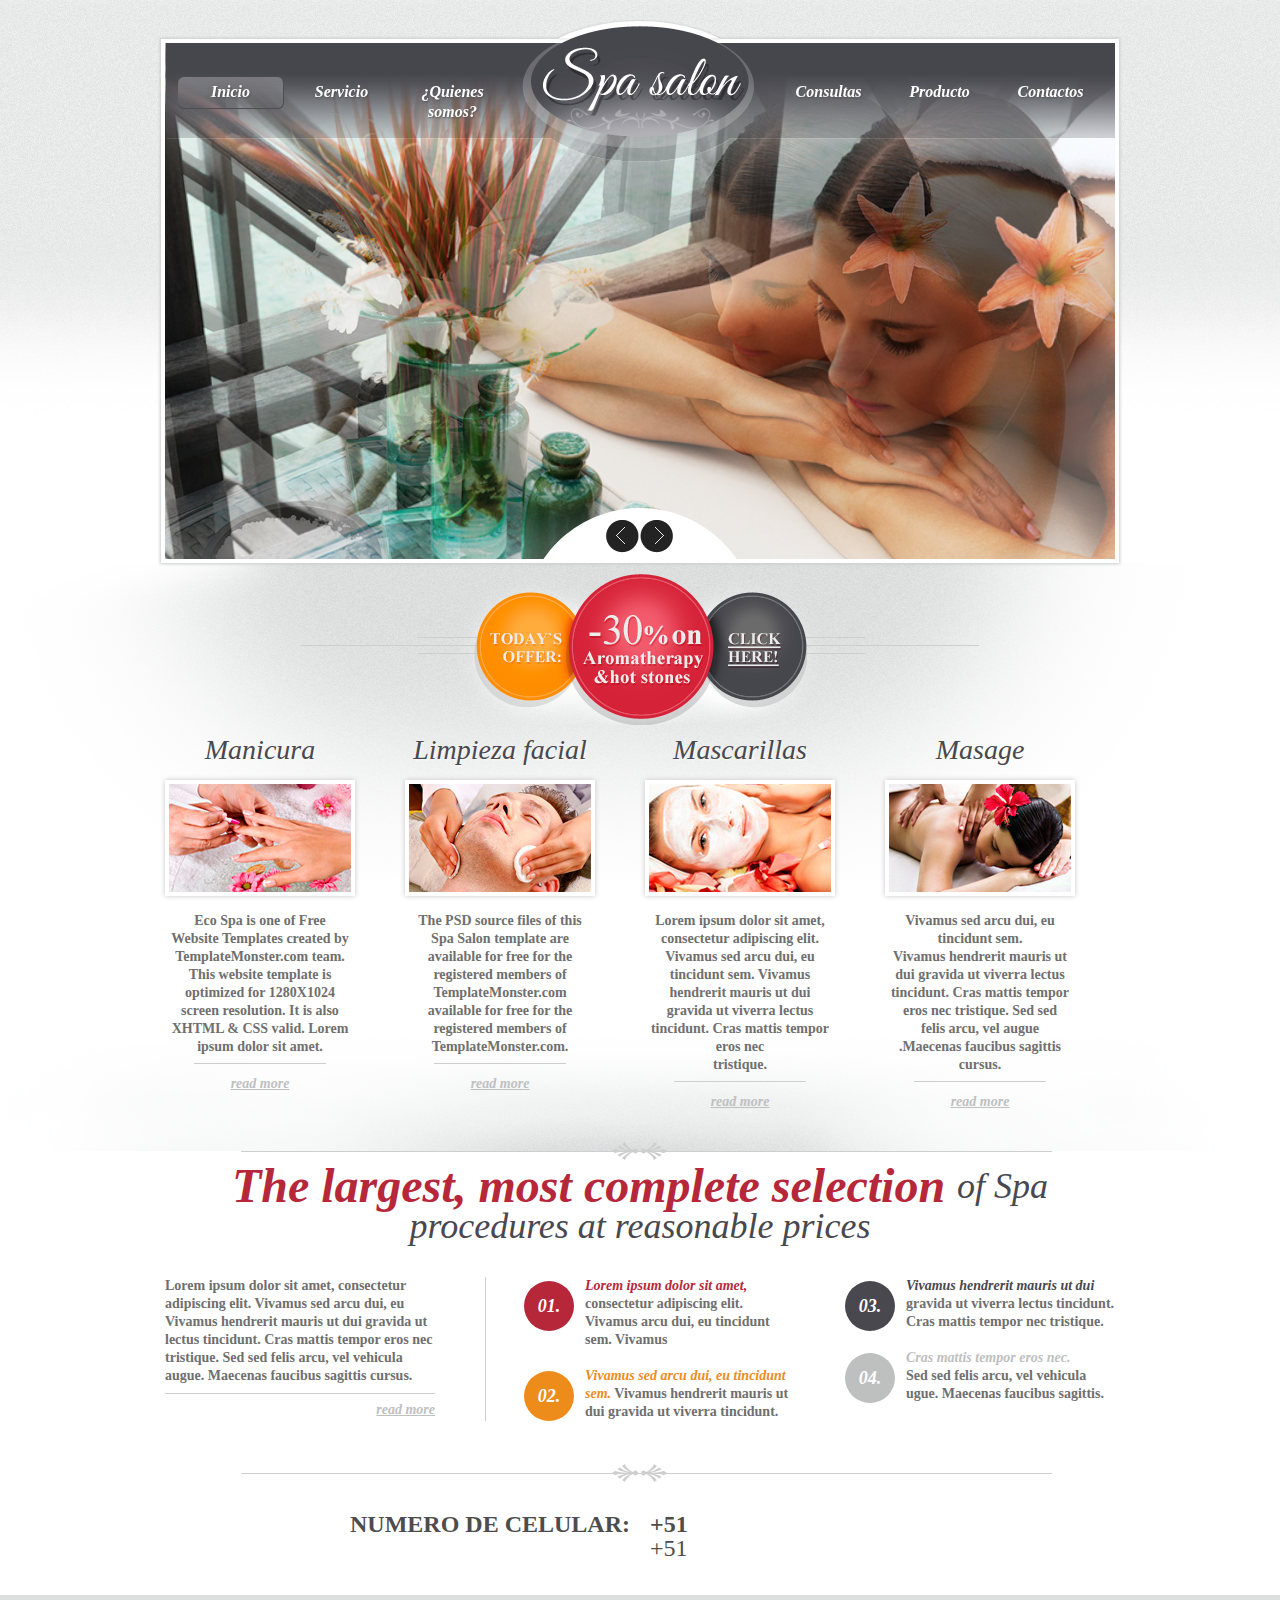
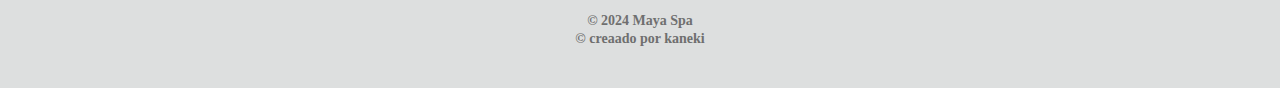
<file: spa-salon/index.html>
<!DOCTYPE html>
<html lang="en">
<head>
<title>Maya Spa</title>
<meta charset="utf-8">
<link rel="stylesheet" type="text/css" media="screen" href="css/reset.css">
<link rel="stylesheet" type="text/css" media="screen" href="css/grid_24.css">
<link rel="stylesheet" type="text/css" media="screen" href="css/style.css">
<link rel="stylesheet" type="text/css" media="screen" href="css/slider.css">
<script src="js/jquery-1.7.min.js"></script>
<script src="js/jquery.easing.1.3.js"></script>
<script src="js/tms-0.4.1.js"></script>
<script>
$(document).ready(function(){				   	
	$('.slider')._TMS({
		show:0,
		pauseOnHover:true,
		prevBu:'.prev',
		nextBu:'.next',
		playBu:false,
		duration:10000,
		preset:'zoomer',
		pagination:true,
		pagNums:false,
		slideshow:7000,
		numStatus:false,
		banners:false,
		waitBannerAnimation:false,
		progressBar:false
	})
});
</script>


    <div>
  <strong>  
</li> 
</head>
<body>
<div class="bg-1">
  
  <header>
    <div class="main">
      <h1><a href="index.html"><img src="images/logo.png" alt=""></a></h1>
      <nav class="nav">
        <ul class="menu">
          <li class="current"><a href="index.html">Inicio</a></li>
          <li><a href="services.html">Servicio</a></li>
          <li><a href="staff.html">¿Quienes somos?</a></li>
          <li class="left-1"><a href="consultations.html">Consultas</a></li>
          <li><a href="prices.html">Producto</a></li>
          <li><a href="contacts.html">Contactos</a></li>
        </ul>
        <div class="clear"></div>
      </nav>
      <div id="slide">
        <div class="slider">
          <ul class="items">
            <li><img src="images/slider-1.jpg" alt=""></li>
            <li><img src="images/slider-2.jpg" alt=""></li>
            <li><img src="images/slider-3.jpg" alt=""></li>
          </ul>
        </div>
        <a href="#" class="prev"></a><a href="#" class="next"></a> </div>
    </div>
  </header>
  <!--==============================content================================-->
  <section id="content">
    <div class="bg-2">
      <div class="bg-3 bot-2">
        <div class="container_24">
          <div class="grid_24">
            <div class="banner-bg"><a href="#"></a></div>
          </div>
          <div class="grid_5 box-1">
            <h2 class="nowrap">Manicura</h2>
            <div class="img-border"><img src="images/page1-img1.jpg" alt=""></div>
            <p class="border-1">Eco Spa is one of Free Website Templates created by TemplateMonster.com team. This website template is optimized for 1280X1024 screen resolution. It is also XHTML & CSS valid. Lorem ipsum dolor sit amet. </p>
            <a href="#" class="link-1">read more</a> </div>
          <div class="grid_5 box-1 prefix_1">
            <h2 class="nowrap">Limpieza facial</h2>
            <div class="img-border"><img src="images/page1-img2.jpg" alt=""></div>
            <p class="border-1">The PSD source files of this Spa Salon template are available for free for the registered members of TemplateMonster.com available for free for the registered members of TemplateMonster.com.</p>
            <a href="#" class="link-1">read more</a> </div>
          <div class="grid_5 box-1 prefix_1">
            <h2>Mascarillas</h2>
            <div class="img-border"><img src="images/page1-img3.jpg" alt=""></div>
            <p class="border-1"><strong>Lorem ipsum dolor sit amet, consectetur adipiscing elit. </strong><br>
              Vivamus sed arcu dui, eu tincidunt sem. Vivamus hendrerit mauris ut dui gravida ut viverra lectus tincidunt. Cras mattis tempor eros nec<br>
              tristique. </p>
            <a href="#" class="link-1">read more</a> </div>
          <div class="grid_5 box-1 prefix_1">
            <h2>Masage</h2>
            <div class="img-border"><img src="images/page1-img4.jpg" alt=""></div>
            <p class="border-1"><strong>Vivamus sed arcu dui, eu tincidunt sem.</strong><br>
              Vivamus hendrerit mauris ut dui gravida ut viverra lectus tincidunt. Cras mattis tempor eros nec tristique. Sed sed felis arcu, vel augue .Maecenas faucibus sagittis cursus. </p>
            <a href="#" class="link-1">read more</a> </div>
          <div class="clear"></div>
        </div>
      </div>
    </div>
    <div class="bg-4 bot-1">
      <div class="container_24">
        <div class="grid_24">
          <div class="line"></div>
          <div class="font-1 pad-1">The largest, most complete selection <span>of Spa</span> <strong><span>procedures at reasonable prices</span></strong></div>
        </div>
        <div class="grid_7">
          <p class="border-bot"><strong>Lorem ipsum dolor sit amet, consectetur adipiscing elit. Vivamus sed arcu dui, eu </strong><br>
            Vivamus hendrerit mauris ut dui gravida ut lectus tincidunt. Cras mattis tempor eros nec tristique. Sed sed felis arcu, vel vehicula augue. Maecenas faucibus sagittis cursus. </p>
          <a href="#" class="link-1 fright">read more</a> </div>
        <div class="grid_8 prefix_1">
          <div class="border-left">
            <div class="number"> <strong class="bg-clr-1">01.</strong>
              <p class="extra-wrap"><i class="clr-1"><strong>Lorem ipsum dolor sit amet,</strong></i><br>
                consectetur adipiscing elit. Vivamus arcu dui, eu tincidunt sem. Vivamus </p>
            </div>
            <div class="number"> <strong class="bg-clr-2">02.</strong>
              <p class="extra-wrap"><i class="clr-2"><strong>Vivamus sed arcu dui, eu tincidunt sem.</strong></i> Vivamus hendrerit mauris ut dui gravida ut viverra tincidunt.</p>
            </div>
          </div>
        </div>
        <div class="grid_7 prefix_1">
          <div class="number"> <strong class="bg-clr-3">03.</strong>
            <p class="extra-wrap"><i class="clr-3"><strong>Vivamus hendrerit mauris ut dui</strong></i><br>
              gravida ut viverra lectus tincidunt. Cras mattis tempor nec tristique.</p>
          </div>
          <div class="number"> <strong class="bg-clr-4">04.</strong>
            <p class="extra-wrap"><i class="clr-4"><strong>Cras mattis tempor eros nec.</strong></i><br>
              Sed sed felis arcu, vel vehicula ugue. Maecenas faucibus sagittis.</p>
          </div>
        </div>
        <div class="clear"></div>
      </div>
    </div>
    <div class="bg-4">
      <div class="container_24">
        <div class="grid_24">
          <div class="line"></div>
          <div class="call"> <span>Numero de celular:</span> <span> +51 <strong> +51</strong></span> </div>
        </div>
        <div class="clear"></div>
      </div>
    </div>
  </section>
</div>
<!--==============================footer=================================-->
<footer>
  <p>© 2024 Maya Spa<br>
    © creaado por kaneki
</footer>
</body>
</html>
</file>
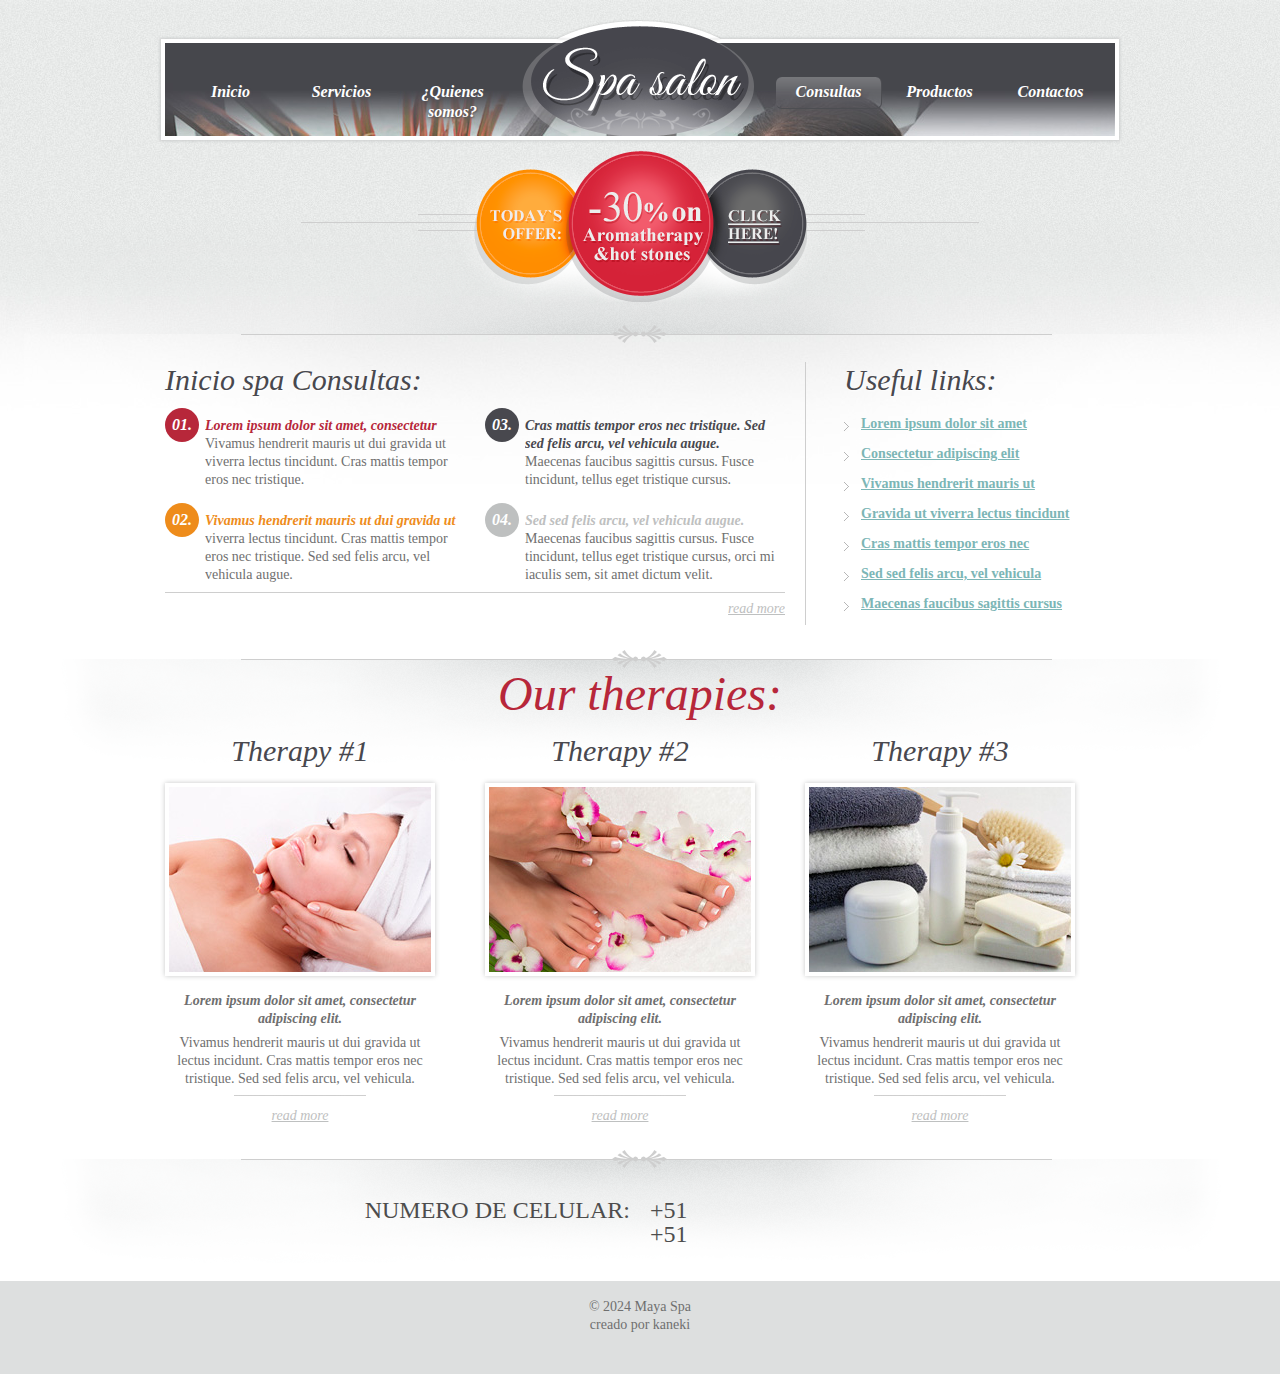
<file: spa-salon/consultations.html>
<!DOCTYPE html>
<html lang="en">
<head>
<title>Maya Spa | Consultas</title>
<meta charset="utf-8">
<link rel="stylesheet" type="text/css" media="screen" href="css/reset.css">
<link rel="stylesheet" type="text/css" media="screen" href="css/grid_24.css">
<link rel="stylesheet" type="text/css" media="screen" href="css/style.css">
<script src="js/jquery-1.7.min.js"></script>
<script src="js/jquery.easing.1.3.js"></script>
<!--[if lt IE 9]>
<script src="js/html5.js"></script>
<link rel="stylesheet" type="text/css" media="screen" href="css/ie.css">
<![endif]-->
</head>
<body>
<div class="bg-1">
  <!--==============================header=================================-->
  <header>
    <div class="main">
      <h1 class="logo-sub-pages"><a href="index.html"><img src="images/logo.png" alt=""></a></h1>
      <nav class="nav-sub-pages">
        <ul class="menu">
          <li><a href="index.html">Inicio</a></li>
          <li><a href="services.html">Servicios</a></li>
          <li><a href="staff.html">¿Quienes somos?</a></li>
          <li class="left-1 current"><a href="consultations.html">Consultas</a></li>
          <li><a href="prices.html">Productos</a></li>
          <li><a href="contacts.html">Contactos</a></li>
        </ul>
        <div class="clear"></div>
      </nav>
    </div>
  </header>
  <!--==============================content================================-->
  <section id="content">
    <div class="bg-3 bot-3">
      <div class="container_24">
        <div class="grid_24">
          <div class="banner-bg"><a href="#"></a></div>
        </div>
        <div class="clear"></div>
      </div>
    </div>
    <div class="bg-5 bot-1">
      <div class="container_24">
        <div class="grid_24">
          <div class="line"></div>
        </div>
        <div class="grid_16 top-3">
          <h3>Inicio spa Consultas:</h3>
          <div class="box-4">
            <div class=" border-bot wrap">
              <div class="fleft">
                <div class="number-3"> <strong class="bg-clr-1">01.</strong>
                  <div class="extra-wrap">
                    <p><i class="clr-1"><strong>Lorem ipsum dolor sit amet, consectetur </strong></i><br>
                      Vivamus hendrerit mauris ut dui gravida ut viverra lectus tincidunt. Cras mattis tempor eros nec tristique.</p>
                  </div>
                </div>
                <div class="number-3 top-4"> <strong class="bg-clr-2">02.</strong>
                  <div class="extra-wrap">
                    <p><i class="clr-2"><strong>Vivamus hendrerit mauris ut dui gravida ut</strong></i><br>
                      viverra lectus tincidunt. Cras mattis tempor eros nec tristique. Sed sed felis arcu, vel vehicula augue.</p>
                  </div>
                </div>
              </div>
              <div class="fleft last">
                <div class="number-3"> <strong class="bg-clr-3">03.</strong>
                  <div class="extra-wrap">
                    <p><i class="clr-3"><strong>Cras mattis tempor eros nec tristique. Sed sed felis arcu, vel vehicula augue. </strong></i><br>
                      Maecenas faucibus sagittis cursus. Fusce tincidunt, tellus eget tristique cursus.</p>
                  </div>
                </div>
                <div class="number-3 top-4"> <strong class="bg-clr-4">04.</strong>
                  <div class="extra-wrap">
                    <p><i class="clr-4"><strong>Sed sed felis arcu, vel vehicula augue.</strong></i><br>
                      Maecenas faucibus sagittis cursus. Fusce tincidunt, tellus eget tristique cursus, orci mi iaculis sem, sit amet dictum velit. </p>
                  </div>
                </div>
              </div>
            </div>
            <a href="#" class="link-1 fright">read more</a> </div>
          <div class="clear"></div>
        </div>
        <div class="grid_8 top-3">
          <div class="border-left">
            <h3>Useful links:</h3>
            <ul class="list-1 top-5">
              <li><a href="#">Lorem ipsum dolor sit amet</a></li>
              <li><a href="#">Сonsectetur adipiscing elit</a></li>
              <li><a href="#">Vivamus hendrerit mauris ut</a></li>
              <li><a href="#">Gravida ut viverra lectus tincidunt</a></li>
              <li><a href="#">Cras mattis tempor eros nec</a></li>
              <li><a href="#">Sed sed felis arcu, vel vehicula</a></li>
              <li><a href="#">Maecenas faucibus sagittis cursus</a></li>
            </ul>
          </div>
        </div>
        <div class="clear"></div>
      </div>
    </div>
    <div class="bg-6 bot-1">
      <div class="container_24">
        <div class="grid_24">
          <div class="line"></div>
          <div class="font-1 pad-2">Our therapies:</div>
        </div>
        <div class="grid_7 box-2">
          <h3>Therapy #1</h3>
          <div class="img-border"><img src="images/page4-img1.jpg" alt=""></div>
          <p class="border-1"><strong>Lorem ipsum dolor sit amet, consectetur adipiscing elit.</strong> Vivamus hendrerit mauris ut dui gravida ut lectus incidunt. Cras mattis tempor eros nec tristique. Sed sed felis arcu, vel vehicula. </p>
          <a href="#" class="link-1">read more</a> </div>
        <div class="grid_7 box-2 prefix_1">
          <h3 class="nowrap">Therapy #2</h3>
          <div class="img-border"><img src="images/page4-img2.jpg" alt=""></div>
          <p class="border-1"><strong>Lorem ipsum dolor sit amet, consectetur adipiscing elit.</strong> Vivamus hendrerit mauris ut dui gravida ut lectus incidunt. Cras mattis tempor eros nec tristique. Sed sed felis arcu, vel vehicula. </p>
          <a href="#" class="link-1">read more</a> </div>
        <div class="grid_7 box-2 prefix_1">
          <h3>Therapy #3</h3>
          <div class="img-border"><img src="images/page4-img3.jpg" alt=""></div>
          <p class="border-1"><strong>Lorem ipsum dolor sit amet, consectetur adipiscing elit.</strong> Vivamus hendrerit mauris ut dui gravida ut lectus incidunt. Cras mattis tempor eros nec tristique. Sed sed felis arcu, vel vehicula.</p>
          <a href="#" class="link-1">read more</a> </div>
        <div class="clear"></div>
      </div>
    </div>
    <div class="bg-6">
      <div class="container_24">
        <div class="grid_24">
          <div class="line"></div>
          <div class="call"> <span>Numero de celular:</span> <span>+51  <strong>+51</strong></span> </div>
        </div>
        <div class="clear"></div>
      </div>
    </div>
  </section>
</div>
<!--==============================footer=================================-->
<footer>
  <p>© 2024 Maya Spa<br>
    creado por kaneki
</footer>
</body>
</html>
</file>
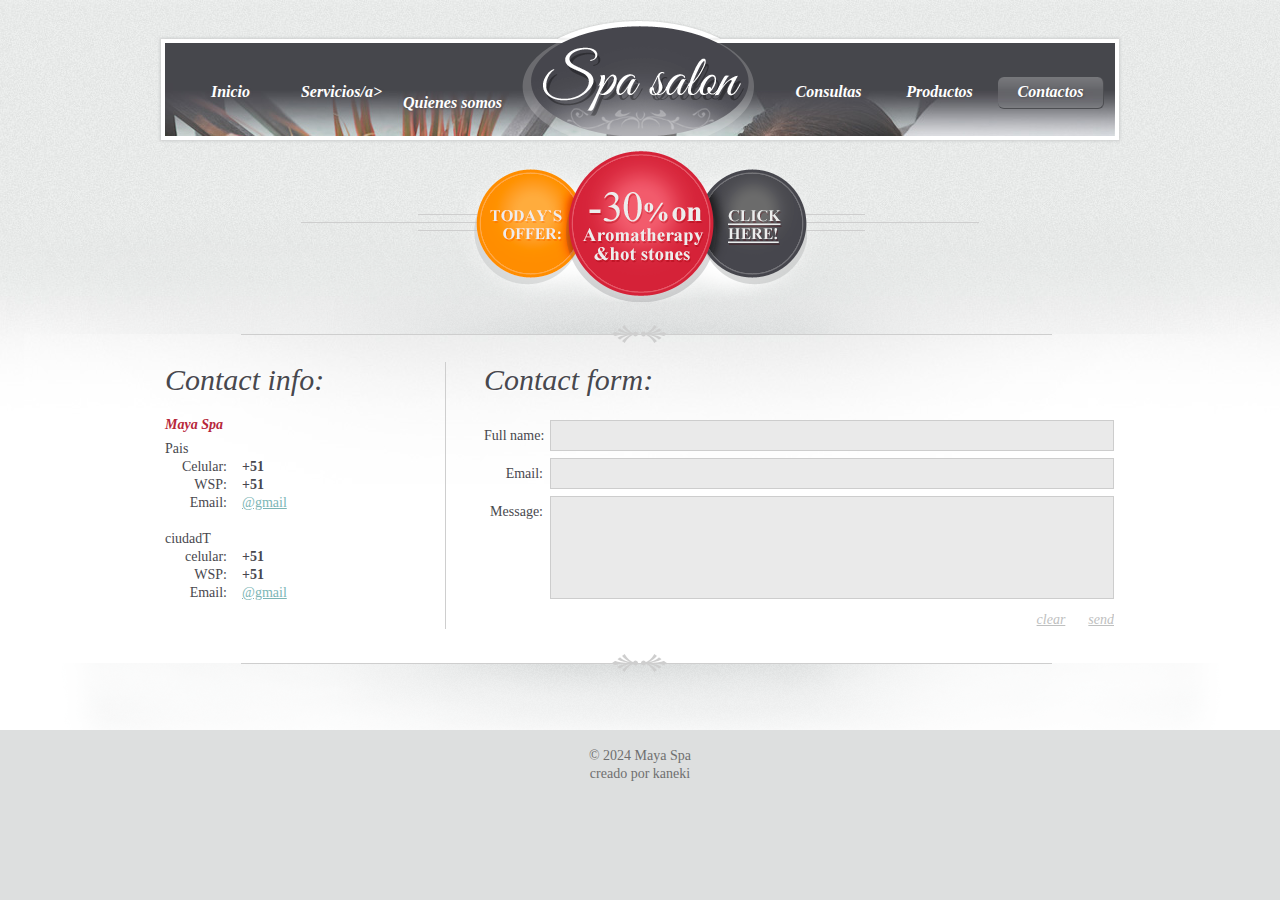
<file: spa-salon/contacts.html>
<!DOCTYPE html>
<html lang="en">
<head>
<title>Maya Spa | Contactos</title>
<meta charset="utf-8">
<link rel="stylesheet" type="text/css" media="screen" href="css/reset.css">
<link rel="stylesheet" type="text/css" media="screen" href="css/grid_24.css">
<link rel="stylesheet" type="text/css" media="screen" href="css/style.css">
<script src="js/jquery-1.7.min.js"></script>
<script src="js/jquery.easing.1.3.js"></script>
<!--[if lt IE 9]>
<script src="js/html5.js"></script>
<link rel="stylesheet" type="text/css" media="screen" href="css/ie.css">
<![endif]-->
</head>
<body>
<div class="bg-1">
  <!--==============================header=================================-->
  <header>
    <div class="main">
      <h1 class="logo-sub-pages"><a href="index.html"><img src="images/logo.png" alt=""></a></h1>
      <nav class="nav-sub-pages">
        <ul class="menu">
          <li><a href="index.html">Inicio</a></li>
          <li><a href="services.html">Servicios/a></li>
          <li><a href="staff.html">Quienes somos</a></li>
          <li class="left-1"><a href="consultations.html">Consultas</a></li>
          <li><a href="prices.html">Productos</a></li>
          <li class="current"><a href="contacts.html">Contactos</a></li>
        </ul>
        <div class="clear"></div>
      </nav>
    </div>
  </header>
  <!--==============================content================================-->
  <section id="content">
    <div class="bg-3 bot-3">
      <div class="container_24">
        <div class="grid_24">
          <div class="banner-bg"><a href="#"></a></div>
        </div>
        <div class="clear"></div>
      </div>
    </div>
    <div class="bg-5 bot-1">
      <div class="container_24">
        <div class="grid_24">
          <div class="line"></div>
        </div>
        <div class="grid_7 top-6">
          <h3>Contact info:</h3>
          <dl class="adr">
            <dt class="clr-1"><strong><i>Maya Spa</i></strong></dt>
            <dd>Pais</dd>
            <dd><span>Celular:</span><strong>+51</strong></dd>
            <dd><span>WSP:</span><strong>+51</strong></dd>
            <dd><span>Email:</span><a href="#" class="link">@gmail</a></dd>
            <dd>&nbsp;</dd>
            <dd>ciudadT</dd>
            <dd><span>celular:</span><strong>+51</strong></dd>
            <dd><span>WSP:</span><strong>+51</strong></dd>
            <dd><span>Email:</span><a href="#" class="link">@gmail</a></dd>
          </dl>
        </div>
        <div class="grid_17">
          <div class="border-left top-6">
            <h3>Contact form:</h3>
            <form action="#" id="form" method="post" >
              <fieldset>
                <label><strong>Full name:</strong>
                  <input type="text" value="">
                  <strong class="clear"></strong></label>
                <label><strong>Email:</strong>
                  <input type="text" value="">
                  <strong class="clear"></strong></label>
                <label><strong>Message:</strong>
                  <textarea></textarea>
                  <strong class="clear"></strong></label>
                <strong class="clear"></strong>
                <div class="btns"><a href="#" class="link-1">clear</a><a href="#" class="link-1">send</a></div>
              </fieldset>
            </form>
          </div>
        </div>
        <div class="clear"></div>
      </div>
    </div>
    <div class="bg-6 bot-4">
      <div class="container_24">
        <div class="grid_24">
          <div class="line"></div>
        </div>
        <div class="clear"></div>
      </div>
    </div>
  </section>
</div>

<footer>
  <p>© 2024 Maya Spa<br>
    creado por kaneki 
</body>
</html>
</file>
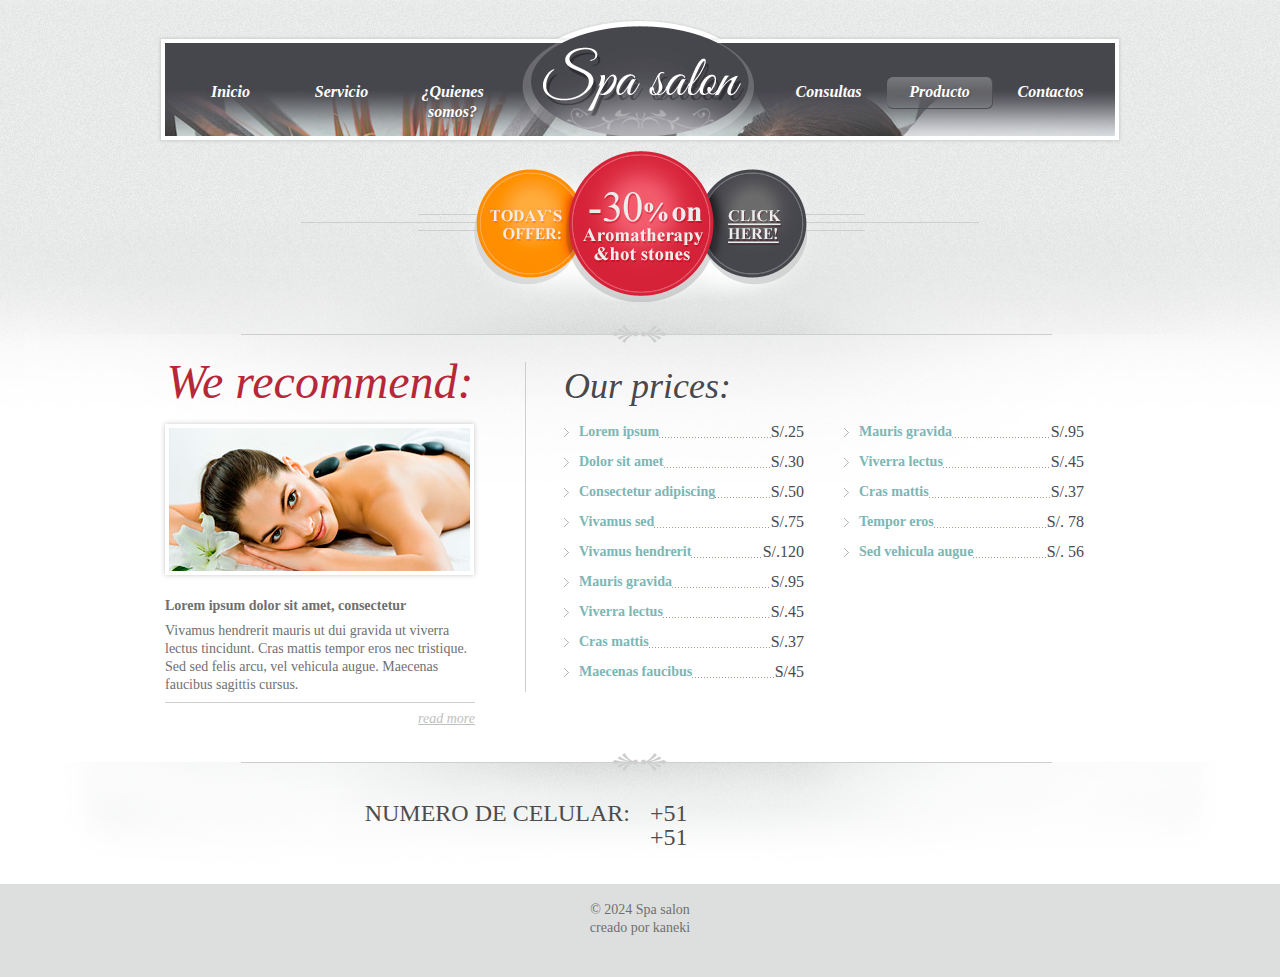
<file: spa-salon/prices.html>
<!DOCTYPE html>
<html lang="en">
<head>
<title>Maya Spa | Productos</title>
<meta charset="utf-8">
<link rel="stylesheet" type="text/css" media="screen" href="css/reset.css">
<link rel="stylesheet" type="text/css" media="screen" href="css/grid_24.css">
<link rel="stylesheet" type="text/css" media="screen" href="css/style.css">
<script src="js/jquery-1.7.min.js"></script>
<script src="js/jquery.easing.1.3.js"></script>


</head>
<body>
<div class="bg-1">
  <!--==============================header=================================-->
  <header>
    <div class="main">
      <h1 class="logo-sub-pages"><a href="index.html"><img src="images/logo.png" alt=""></a></h1>
      <nav class="nav-sub-pages">
        <ul class="menu">
          <li><a href="index.html">Inicio</a></li>
          <li><a href="services.html">Servicio</a></li>
          <li><a href="staff.html">¿Quienes somos?</a></li>
          <li class="left-1"><a href="consultations.html">Consultas</a></li>
          <li class="current"><a href="prices.html">Producto</a></li>
          <li><a href="contacts.html">Contactos</a></li>
        </ul>
        <div class="clear"></div>
      </nav>
    </div>
  </header>
  <!--==============================content================================-->
  <section id="content">
    <div class="bg-3 bot-3">
      <div class="container_24">
        <div class="grid_24">
          <div class="banner-bg"><a href="#"></a></div>
        </div>
        <div class="clear"></div>
      </div>
    </div>
    <div class="bg-5 bot-1">
      <div class="container_24">
        <div class="grid_24">
          <div class="line"></div>
        </div>
        <div class="grid_8">
          <div class="font-1 pad-4 nowrap">We recommend:</div>
          <div class="box-5">
            <div class="img-border"><img src="images/page5-img1.jpg" alt=""></div>
            <p class="border-bot"><strong>Lorem ipsum dolor sit amet, consectetur </strong> Vivamus hendrerit mauris ut dui gravida ut viverra lectus tincidunt. Cras mattis tempor eros nec tristique. Sed sed felis arcu, vel vehicula augue. Maecenas faucibus sagittis cursus. </p>
            <a href="#" class="link-1 fright">read more</a>
            <div class="clear"></div>
          </div>
        </div>
        <div class="grid_15 prefix_1">
          <div class="border-left top-6">
            <h4>Our prices:</h4>
            <div class="wrap">
              <ul class="list">
                <li><strong>Lorem ipsum</strong><span>S/.25</span><em>&nbsp;</em></li>
                <li><strong>Dolor sit amet</strong><span>S/.30</span><em>&nbsp;</em></li>
                <li><strong>Consectetur adipiscing</strong><span>S/.50</span><em>&nbsp;</em></li>
                <li><strong>Vivamus sed</strong><span>S/.75</span><em>&nbsp;</em></li>
                <li><strong>Vivamus hendrerit</strong><span>S/.120</span><em>&nbsp;</em></li>
                <li><strong>Mauris gravida</strong><span>S/.95</span><em>&nbsp;</em></li>
                <li><strong>Viverra lectus</strong><span>S/.45</span><em>&nbsp;</em></li>
                <li><strong>Cras mattis</strong><span>S/.37</span><em>&nbsp;</em></li>
                <li><strong>Maecenas faucibus</strong><span>S/45</span><em>&nbsp;</em></li>
              </ul>
              <ul class="list last">
                <li><strong>Mauris gravida</strong><span>S/.95</span><em>&nbsp;</em></li>
                <li><strong>Viverra lectus</strong><span>S/.45</span><em>&nbsp;</em></li>
                <li><strong>Cras mattis</strong><span>S/.37</span><em>&nbsp;</em></li>
                <li><strong>Tempor eros</strong><span>S/. 78</span><em>&nbsp;</em></li>
                <li><strong>Sed vehicula augue</strong><span>S/. 56</span><em>&nbsp;</em></li>
              </ul>
            </div>
          </div>
        </div>
        <div class="clear"></div>
      </div>
    </div>
    <div class="bg-6">
      <div class="container_24">
        <div class="grid_24">
          <div class="line"></div>
          <div class="call"> <span>Numero de celular:</span> <span>+51  <strong>+51</strong></span> </div>
        </div>
        <div class="clear"></div>
      </div>
    </div>
  </section>
</div>
<!--==============================footer=================================-->
<footer>
  <p>© 2024 Spa salon<br>
    creado por kaneki 
</footer>
</body>
</html>
</file>
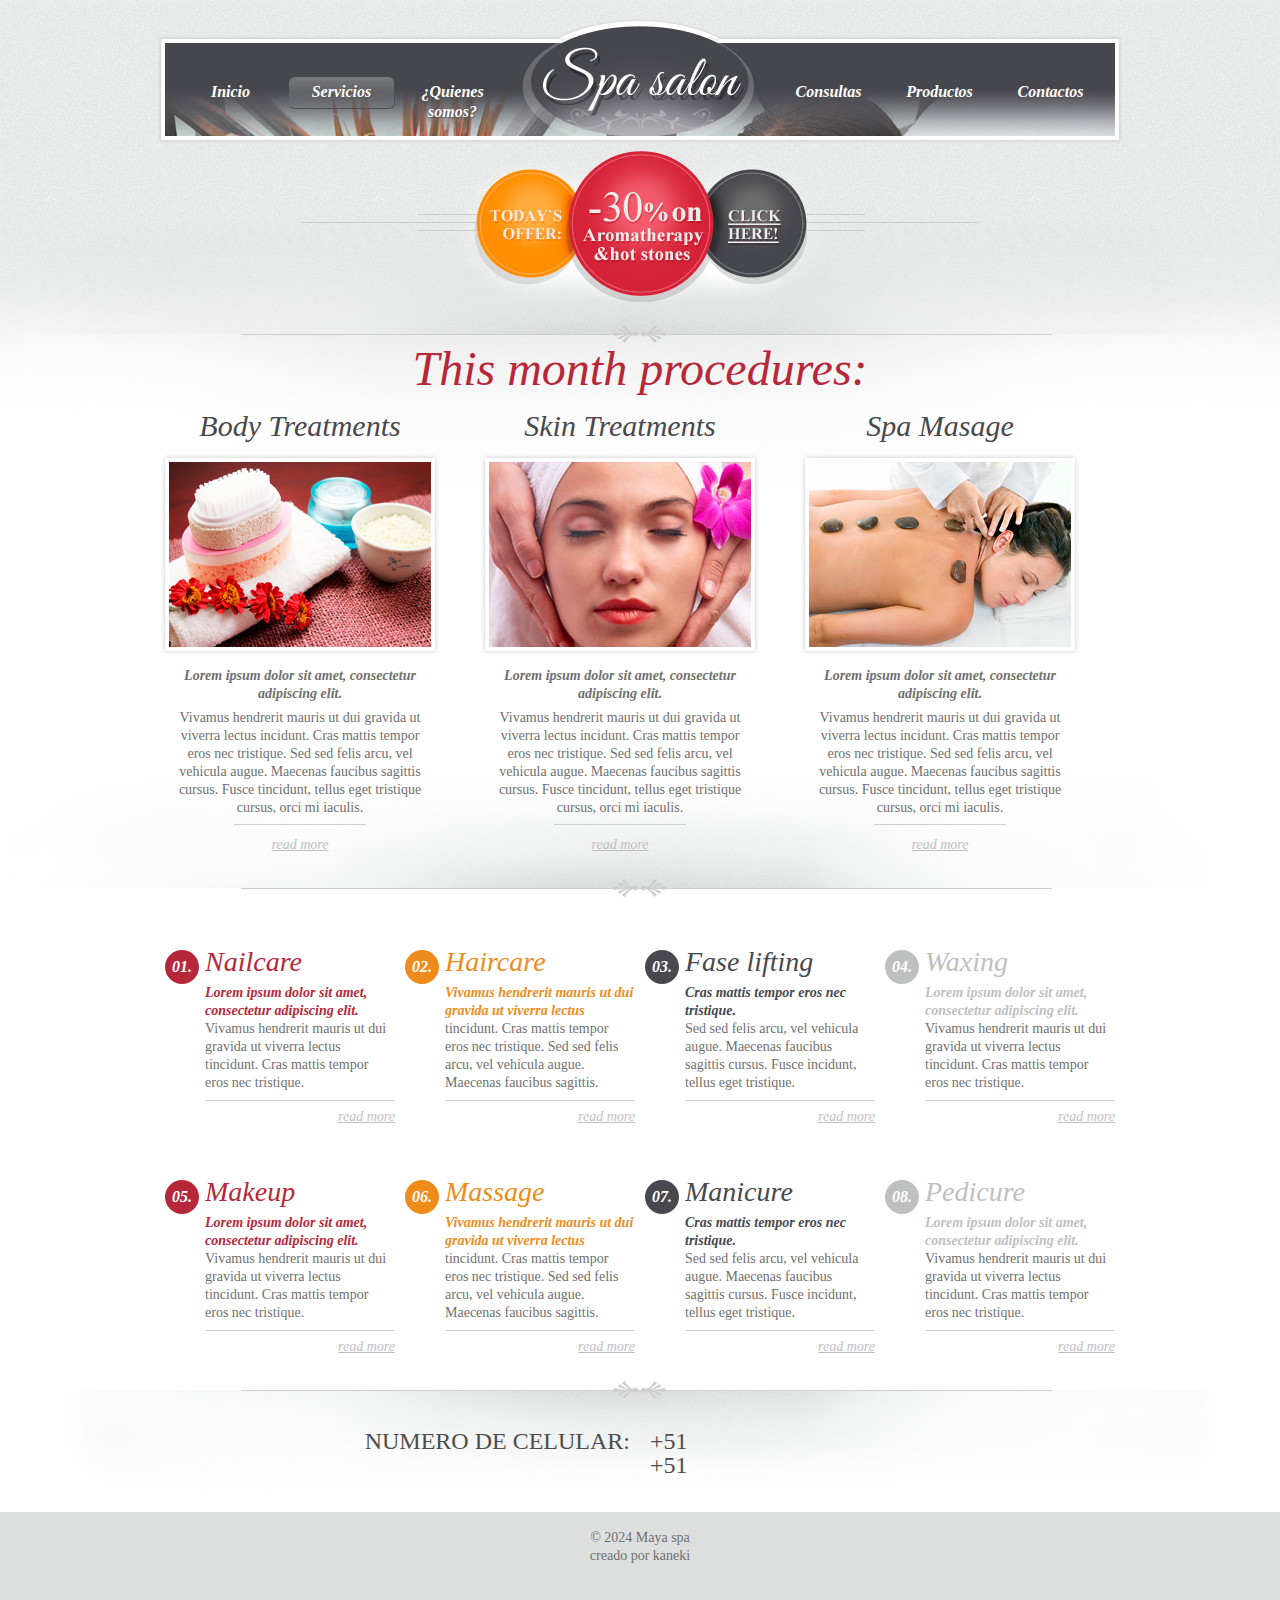
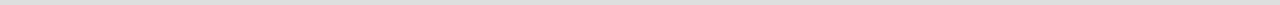
<file: spa-salon/services.html>
<!DOCTYPE html>
<html lang="en">
<head>
<title>Maya spa | Servicios</title>
<meta charset="utf-8">
<link rel="stylesheet" type="text/css" media="screen" href="css/reset.css">
<link rel="stylesheet" type="text/css" media="screen" href="css/grid_24.css">
<link rel="stylesheet" type="text/css" media="screen" href="css/style.css">
<script src="js/jquery-1.7.min.js"></script>
<script src="js/jquery.easing.1.3.js"></script>
<!--[if lt IE 9]>
<script src="js/html5.js"></script>
<link rel="stylesheet" type="text/css" media="screen" href="css/ie.css">
<![endif]-->
</head>
<body>
<div class="bg-1">
  <!--==============================header=================================-->
  <header>
    <div class="main">
      <h1 class="logo-sub-pages"><a href="index.html"><img src="images/logo.png" alt=""></a></h1>
      <nav class="nav-sub-pages">
        <ul class="menu">
          <li><a href="index.html">Inicio</a></li>
          <li class="current"><a href="services.html">Servicios</a></li>
          <li><a href="staff.html">¿Quienes somos?</a></li>
          <li class="left-1"><a href="consultations.html">Consultas</a></li>
          <li><a href="prices.html">Productos</a></li>
          <li><a href="contacts.html">Contactos</a></li>
        </ul>
        <div class="clear"></div>
      </nav>
    </div>
  </header>
  <!--==============================content================================-->
  <section id="content">
    <div class="bg-3 bot-3">
      <div class="container_24">
        <div class="grid_24">
          <div class="banner-bg"><a href="#"></a></div>
        </div>
        <div class="clear"></div>
      </div>
    </div>
    <div class="bg-5">
      <div class="bg-3 bot-1">
        <div class="container_24">
          <div class="grid_24">
            <div class="line"></div>
            <div class="font-1 pad-2">This month procedures:</div>
          </div>
          <div class="grid_7 box-2">
            <h3>Body Treatments</h3>
            <div class="img-border"><img src="images/page2-img1.jpg" alt=""></div>
            <p class="border-1"><strong>Lorem ipsum dolor sit amet, consectetur adipiscing elit.</strong> Vivamus hendrerit mauris ut dui gravida ut viverra lectus incidunt. Cras mattis tempor eros nec tristique. Sed sed felis arcu, vel vehicula augue. Maecenas faucibus sagittis cursus. Fusce tincidunt, tellus eget tristique cursus, orci mi iaculis.</p>
            <a href="#" class="link-1">read more</a> </div>
          <div class="grid_7 box-2 prefix_1">
            <h3 class="nowrap">Skin Treatments</h3>
            <div class="img-border"><img src="images/page2-img2.jpg" alt=""></div>
            <p class="border-1"><strong>Lorem ipsum dolor sit amet, consectetur adipiscing elit.</strong> Vivamus hendrerit mauris ut dui gravida ut viverra lectus incidunt. Cras mattis tempor eros nec tristique. Sed sed felis arcu, vel vehicula augue. Maecenas faucibus sagittis cursus. Fusce tincidunt, tellus eget tristique cursus, orci mi iaculis.</p>
            <a href="#" class="link-1">read more</a> </div>
          <div class="grid_7 box-2 prefix_1">
            <h3>Spa Masage</h3>
            <div class="img-border"><img src="images/page2-img3.jpg" alt=""></div>
            <p class="border-1"><strong>Lorem ipsum dolor sit amet, consectetur adipiscing elit.</strong> Vivamus hendrerit mauris ut dui gravida ut viverra lectus incidunt. Cras mattis tempor eros nec tristique. Sed sed felis arcu, vel vehicula augue. Maecenas faucibus sagittis cursus. Fusce tincidunt, tellus eget tristique cursus, orci mi iaculis.</p>
            <a href="#" class="link-1">read more</a> </div>
          <div class="clear"></div>
        </div>
      </div>
    </div>
    <div class="bg-4 bot-1">
      <div class="container_24">
        <div class="grid_24">
          <div class="line"></div>
        </div>
        <div class="grid_6 top-1">
          <div class="number-2"> <strong class="bg-clr-1">01.</strong>
            <div class="extra-wrap">
              <h2 class="clr-1">Nailcare</h2>
              <p class="border-bot"><i class="clr-1"><strong>Lorem ipsum dolor sit amet, consectetur adipiscing elit. </strong></i><br>
                Vivamus hendrerit mauris ut dui gravida ut viverra lectus tincidunt. Cras mattis tempor eros nec tristique.</p>
              <a href="#" class="link-1 fright">read more</a> </div>
          </div>
          <div class="number-2 top-2"> <strong class="bg-clr-1">05.</strong>
            <div class="extra-wrap">
              <h2 class="clr-1">Makeup</h2>
              <p class="border-bot"><i class="clr-1"><strong>Lorem ipsum dolor sit amet, consectetur adipiscing elit. </strong></i><br>
                Vivamus hendrerit mauris ut dui gravida ut viverra lectus tincidunt. Cras mattis tempor eros nec tristique.</p>
              <a href="#" class="link-1 fright">read more</a> </div>
          </div>
        </div>
        <div class="grid_6 top-1">
          <div class="number-2"> <strong class="bg-clr-2">02.</strong>
            <div class="extra-wrap">
              <h2 class="clr-2">Haircare</h2>
              <p class="border-bot"><i class="clr-2"><strong>Vivamus hendrerit mauris ut dui gravida ut viverra lectus </strong></i><br>
                tincidunt. Cras mattis tempor eros nec tristique. Sed sed felis arcu, vel vehicula augue. Maecenas faucibus sagittis. </p>
              <a href="#" class="link-1 fright">read more</a> </div>
          </div>
          <div class="number-2 top-2"> <strong class="bg-clr-2">06.</strong>
            <div class="extra-wrap">
              <h2 class="clr-2">Massage</h2>
              <p class="border-bot"><i class="clr-2"><strong>Vivamus hendrerit mauris ut dui gravida ut viverra lectus </strong></i><br>
                tincidunt. Cras mattis tempor eros nec tristique. Sed sed felis arcu, vel vehicula augue. Maecenas faucibus sagittis. </p>
              <a href="#" class="link-1 fright">read more</a> </div>
          </div>
        </div>
        <div class="grid_6 top-1">
          <div class="number-2"> <strong class="bg-clr-3">03.</strong>
            <div class="extra-wrap">
              <h2 class="clr-3">Fase lifting</h2>
              <p class="border-bot"><i class="clr-3"><strong>Cras mattis tempor eros nec tristique. </strong></i><br>
                Sed sed felis arcu, vel vehicula augue. Maecenas faucibus sagittis cursus. Fusce incidunt, tellus eget tristique. </p>
              <a href="#" class="link-1 fright">read more</a> </div>
          </div>
          <div class="number-2 top-2"> <strong class="bg-clr-3">07.</strong>
            <div class="extra-wrap">
              <h2 class="clr-3">Manicure</h2>
              <p class="border-bot"><i class="clr-3"><strong>Cras mattis tempor eros nec tristique.</strong></i><br>
                Sed sed felis arcu, vel vehicula augue. Maecenas faucibus sagittis cursus. Fusce incidunt, tellus eget tristique. </p>
              <a href="#" class="link-1 fright">read more</a> </div>
          </div>
        </div>
        <div class="grid_6 top-1">
          <div class="number-2"> <strong class="bg-clr-4">04.</strong>
            <div class="extra-wrap">
              <h2 class="clr-4">Waxing</h2>
              <p class="border-bot"><i class="clr-4"><strong>Lorem ipsum dolor sit amet, consectetur adipiscing elit.</strong></i><br>
                Vivamus hendrerit mauris ut dui gravida ut viverra lectus tincidunt. Cras mattis tempor eros nec tristique. </p>
              <a href="#" class="link-1 fright">read more</a> </div>
          </div>
          <div class="number-2 top-2"> <strong class="bg-clr-4">08.</strong>
            <div class="extra-wrap">
              <h2 class="clr-4">Pedicure</h2>
              <p class="border-bot"><i class="clr-4"><strong>Lorem ipsum dolor sit amet, consectetur adipiscing elit.</strong></i><br>
                Vivamus hendrerit mauris ut dui gravida ut viverra lectus tincidunt. Cras mattis tempor eros nec tristique. </p>
              <a href="#" class="link-1 fright">read more</a> </div>
          </div>
        </div>
        <div class="clear"></div>
      </div>
    </div>
    <div class="bg-6">
      <div class="container_24">
        <div class="grid_24">
          <div class="line"></div>
          <div class="call"> <span>Numero de celular:</span> <span>+51 <strong>+51</strong></span> </div>
        </div>
        <div class="clear"></div>
      </div>
    </div>
  </section>
</div>
<!--==============================footer=================================-->
<footer>
  <p>© 2024 Maya spa<br>
    creado por kaneki 
</footer>
</body>
</html>
</file>
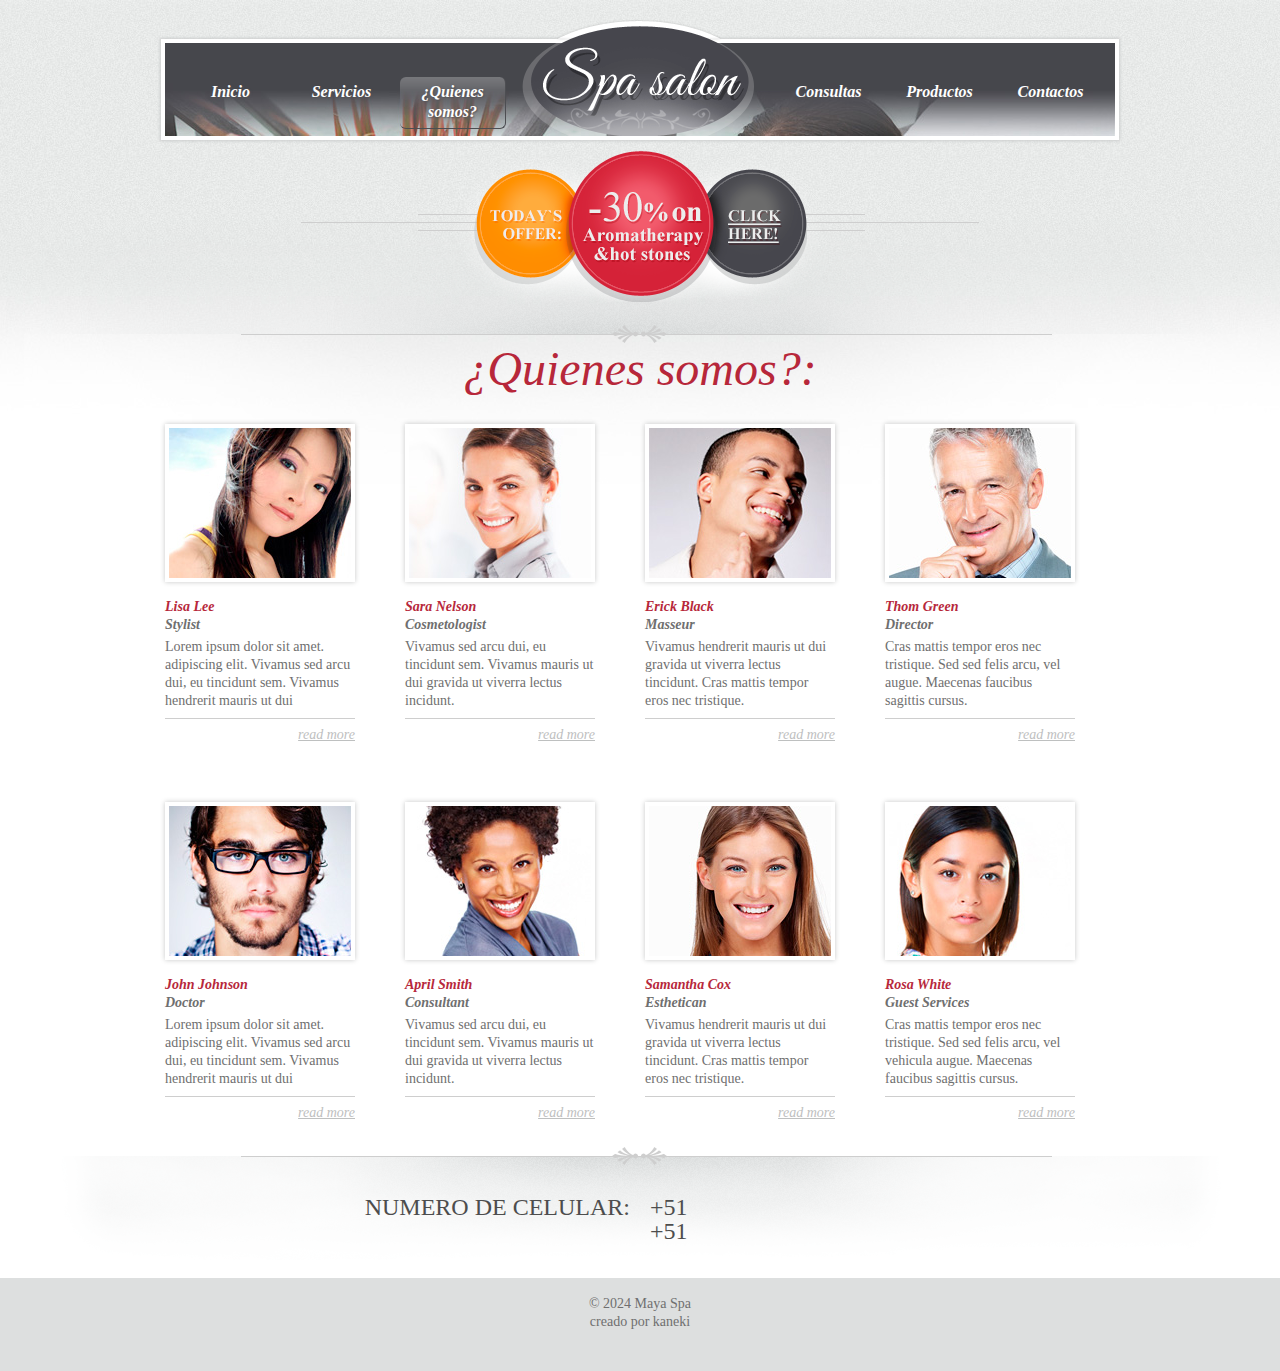
<file: spa-salon/staff.html>
<!DOCTYPE html>
<html lang="en">
<head>
<title>Maya spa | ¿Quienes somos?</title>
<meta charset="utf-8">
<link rel="stylesheet" type="text/css" media="screen" href="css/reset.css">
<link rel="stylesheet" type="text/css" media="screen" href="css/grid_24.css">
<link rel="stylesheet" type="text/css" media="screen" href="css/style.css">
<script src="js/jquery-1.7.min.js"></script>
<script src="js/jquery.easing.1.3.js"></script>
<!--[if lt IE 9]>
<script src="js/html5.js"></script>
<link rel="stylesheet" type="text/css" media="screen" href="css/ie.css">
<![endif]-->
</head>
<body>
<div class="bg-1">
  <!--==============================header=================================-->
  <header>
    <div class="main">
      <h1 class="logo-sub-pages"><a href="index.html"><img src="images/logo.png" alt=""></a></h1>
      <nav class="nav-sub-pages">
        <ul class="menu">
          <li><a href="index.html">Inicio</a></li>
          <li><a href="services.html">Servicios</a></li>
          <li class="current"><a href="staff.html">¿Quienes somos?</a></li>
          <li class="left-1"><a href="consultations.html">Consultas</a></li>
          <li><a href="prices.html">Productos</a></li>
          <li><a href="contacts.html">Contactos</a></li>
        </ul>
        <div class="clear"></div>
      </nav>
    </div>
  </header>
  <!--==============================content================================-->
  <section id="content">
    <div class="bg-3 bot-3">
      <div class="container_24">
        <div class="grid_24">
          <div class="banner-bg"><a href="#"></a></div>
        </div>
        <div class="clear"></div>
      </div>
    </div>
    <div class="bg-5 bot-1">
      <div class="container_24">
        <div class="grid_24">
          <div class="line"></div>
          <div class="font-1 pad-3">¿Quienes somos?:</div>
        </div>
        <div class="grid_5">
          <div class="box-3">
            <div class="img-border"><img src="images/page3-img1.jpg" alt=""></div>
            <p class="border-bot"><i class="clr-5"><strong>Lisa Lee</strong></i><i><strong>Stylist</strong></i>Lorem ipsum dolor sit amet. adipiscing elit. Vivamus sed arcu dui, eu tincidunt sem. Vivamus hendrerit mauris ut dui </p>
            <a href="#" class="link-1 fright">read more</a>
            <div class="clear"></div>
          </div>
          <div class="box-3 top-1">
            <div class="img-border"><img src="images/page3-img5.jpg" alt=""></div>
            <p class="border-bot"><i class="clr-5"><strong>John Johnson</strong></i><i><strong>Doctor</strong></i>Lorem ipsum dolor sit amet. adipiscing elit. Vivamus sed arcu dui, eu tincidunt sem. Vivamus hendrerit mauris ut dui </p>
            <a href="#" class="link-1 fright">read more</a>
            <div class="clear"></div>
          </div>
        </div>
        <div class="grid_5 prefix_1">
          <div class="box-3">
            <div class="img-border"><img src="images/page3-img2.jpg" alt=""></div>
            <p class="border-bot"><i class="clr-5"><strong>Sara Nelson</strong></i><i><strong>Cosmetologist</strong></i>Vivamus sed arcu dui, eu tincidunt sem. Vivamus mauris ut dui gravida ut viverra lectus incidunt.</p>
            <a href="#" class="link-1 fright">read more</a>
            <div class="clear"></div>
          </div>
          <div class="box-3 top-1">
            <div class="img-border"><img src="images/page3-img6.jpg" alt=""></div>
            <p class="border-bot"><i class="clr-5"><strong>April Smith</strong></i><i><strong>Consultant</strong></i>Vivamus sed arcu dui, eu tincidunt sem. Vivamus mauris ut dui gravida ut viverra lectus incidunt.</p>
            <a href="#" class="link-1 fright">read more</a>
            <div class="clear"></div>
          </div>
        </div>
        <div class="grid_5 prefix_1">
          <div class="box-3">
            <div class="img-border"><img src="images/page3-img3.jpg" alt=""></div>
            <p class="border-bot"><i class="clr-5"><strong>Erick Black</strong></i><i><strong>Masseur</strong></i>Vivamus hendrerit mauris ut dui gravida ut viverra lectus tincidunt. Cras mattis tempor eros nec tristique.</p>
            <a href="#" class="link-1 fright">read more</a>
            <div class="clear"></div>
          </div>
          <div class="box-3 top-1">
            <div class="img-border"><img src="images/page3-img7.jpg" alt=""></div>
            <p class="border-bot"><i class="clr-5"><strong>Samantha Cox</strong></i><i><strong>Esthetican</strong></i>Vivamus hendrerit mauris ut dui gravida ut viverra lectus tincidunt. Cras mattis tempor eros nec tristique. </p>
            <a href="#" class="link-1 fright">read more</a>
            <div class="clear"></div>
          </div>
        </div>
        <div class="grid_5 prefix_1">
          <div class="box-3">
            <div class="img-border"><img src="images/page3-img4.jpg" alt=""></div>
            <p class="border-bot"><i class="clr-5"><strong>Thom Green</strong></i><i><strong>Director</strong></i>Cras mattis tempor eros nec tristique. Sed sed felis arcu, vel augue. Maecenas faucibus sagittis cursus. </p>
            <a href="#" class="link-1 fright">read more</a>
            <div class="clear"></div>
          </div>
          <div class="box-3 top-1">
            <div class="img-border"><img src="images/page3-img8.jpg" alt=""></div>
            <p class="border-bot"><i class="clr-5"><strong>Rosa White</strong></i><i><strong>Guest Services</strong></i>Cras mattis tempor eros nec tristique. Sed sed felis arcu, vel vehicula augue. Maecenas faucibus sagittis cursus.</p>
            <a href="#" class="link-1 fright">read more</a>
            <div class="clear"></div>
          </div>
        </div>
        <div class="clear"></div>
      </div>
    </div>
    <div class="bg-6">
      <div class="container_24">
        <div class="grid_24">
          <div class="line"></div>
          <div class="call"> <span>Numero de celular:</span> <span>+51<strong>+51</strong></span> </div>
        </div>
        <div class="clear"></div>
      </div>
    </div>
  </section>
</div>
<!--==============================footer=================================-->
<footer>
  <p>© 2024 Maya Spa<br>
    creado por kaneki
</footer>
</body>
</html>
</file>
<file: spa-salon/css/grid_24.css>
.container_24 {
	margin:0 auto;
	width:960px;
}
.grid_1, .grid_2, .grid_3, .grid_4, .grid_5, .grid_6, .grid_7, .grid_8, .grid_9, .grid_10, .grid_11, .grid_12, .grid_13, .grid_14, .grid_15, .grid_16, .grid_17, .grid_18, .grid_19, .grid_20, .grid_21, .grid_22, .grid_23, .grid_24 {
	display:inline;
	float:left;
	position:relative;
	margin-left:5px;
	margin-right:5px
}
.alpha {
	margin-left:0
}
.omega {
	margin-right:0
}
.container_24 .grid_1 {
	width:30px
}
.container_24 .grid_2 {
	width:70px
}
.container_24 .grid_3 {
	width:110px
}
.container_24 .grid_4 {
	width:150px
}
.container_24 .grid_5 {
	width:190px
}
.container_24 .grid_6 {
	width:230px
}
.container_24 .grid_7 {
	width:270px
}
.container_24 .grid_8 {
	width:310px
}
.container_24 .grid_9 {
	width:350px
}
.container_24 .grid_10 {
	width:390px
}
.container_24 .grid_11 {
	width:430px
}
.container_24 .grid_12 {
	width:470px
}
.container_24 .grid_13 {
	width:510px
}
.container_24 .grid_14 {
	width:550px
}
.container_24 .grid_15 {
	width:590px
}
.container_24 .grid_16 {
	width:630px
}
.container_24 .grid_17 {
	width:670px
}
.container_24 .grid_18 {
	width:710px
}
.container_24 .grid_19 {
	width:750px
}
.container_24 .grid_20 {
	width:790px
}
.container_24 .grid_21 {
	width:830px
}
.container_24 .grid_22 {
	width:870px
}
.container_24 .grid_23 {
	width:910px
}
.container_24 .grid_24 {
	width:950px
}
.container_24 .prefix_1 {
	padding-left:40px
}
.container_24 .prefix_2 {
	padding-left:80px
}
.container_24 .prefix_3 {
	padding-left:120px
}
.container_24 .prefix_4 {
	padding-left:160px
}
.container_24 .prefix_5 {
	padding-left:200px
}
.container_24 .prefix_6 {
	padding-left:240px;
}
.container_24 .prefix_7 {
	padding-left:280px
}
.container_24 .prefix_8 {
	padding-left:320px
}
.container_24 .prefix_9 {
	padding-left:360px
}
.container_24 .prefix_10 {
	padding-left:400px
}
.container_24 .prefix_11 {
	padding-left:440px
}
.container_24 .prefix_12 {
	padding-left:480px
}
.container_24 .prefix_13 {
	padding-left:520px
}
.container_24 .prefix_14 {
	padding-left:560px
}
.container_24 .prefix_15 {
	padding-left:600px
}
.container_24 .prefix_16 {
	padding-left:640px
}
.container_24 .prefix_17 {
	padding-left:680px
}
.container_24 .prefix_18 {
	padding-left:720px
}
.container_24 .prefix_19 {
	padding-left:760px
}
.container_24 .prefix_20 {
	padding-left:800px
}
.container_24 .prefix_21 {
	padding-left:840px
}
.container_24 .prefix_22 {
	padding-left:880px
}
.container_24 .prefix_23 {
	padding-left:920px
}
.container_24 .suffix_1 {
	padding-right:40px
}
.container_24 .suffix_2 {
	padding-right:80px
}
.container_24 .suffix_3 {
	padding-right:120px
}
.container_24 .suffix_4 {
	padding-right:160px
}
.container_24 .suffix_5 {
	padding-right:200px
}
.container_24 .suffix_6 {
	padding-right:240px
}
.container_24 .suffix_7 {
	padding-right:280px
}
.container_24 .suffix_8 {
	padding-right:320px
}
.container_24 .suffix_9 {
	padding-right:360px
}
.container_24 .suffix_10 {
	padding-right:400px
}
.container_24 .suffix_11 {
	padding-right:440px
}
.container_24 .suffix_12 {
	padding-right:480px
}
.container_24 .suffix_13 {
	padding-right:520px
}
.container_24 .suffix_14 {
	padding-right:560px
}
.container_24 .suffix_15 {
	padding-right:600px
}
.container_24 .suffix_16 {
	padding-right:640px
}
.container_24 .suffix_17 {
	padding-right:680px
}
.container_24 .suffix_18 {
	padding-right:720px
}
.container_24 .suffix_19 {
	padding-right:760px
}
.container_24 .suffix_20 {
	padding-right:800px
}
.container_24 .suffix_21 {
	padding-right:840px
}
.container_24 .suffix_22 {
	padding-right:880px
}
.container_24 .suffix_23 {
	padding-right:920px
}
.container_24 .push_1 {
	left:40px
}
.container_24 .push_2 {
	left:80px
}
.container_24 .push_3 {
	left:120px
}
.container_24 .push_4 {
	left:160px
}
.container_24 .push_5 {
	left:200px
}
.container_24 .push_6 {
	left:240px
}
.container_24 .push_7 {
	left:280px
}
.container_24 .push_8 {
	left:320px
}
.container_24 .push_9 {
	left:360px
}
.container_24 .push_10 {
	left:400px
}
.container_24 .push_11 {
	left:440px
}
.container_24 .push_12 {
	left:480px
}
.container_24 .push_13 {
	left:520px
}
.container_24 .push_14 {
	left:560px
}
.container_24 .push_15 {
	left:600px
}
.container_24 .push_16 {
	left:640px
}
.container_24 .push_17 {
	left:680px
}
.container_24 .push_18 {
	left:720px
}
.container_24 .push_19 {
	left:760px
}
.container_24 .push_20 {
	left:800px
}
.container_24 .push_21 {
	left:840px
}
.container_24 .push_22 {
	left:880px
}
.container_24 .push_23 {
	left:920px
}
.container_24 .pull_1 {
	left:-40px
}
.container_24 .pull_2 {
	left:-80px
}
.container_24 .pull_3 {
	left:-120px
}
.container_24 .pull_4 {
	left:-160px
}
.container_24 .pull_5 {
	left:-200px
}
.container_24 .pull_6 {
	left:-240px
}
.container_24 .pull_7 {
	left:-280px
}
.container_24 .pull_8 {
	left:-320px
}
.container_24 .pull_9 {
	left:-360px
}
.container_24 .pull_10 {
	left:-400px
}
.container_24 .pull_11 {
	left:-440px
}
.container_24 .pull_12 {
	left:-480px
}
.container_24 .pull_13 {
	left:-520px
}
.container_24 .pull_14 {
	left:-560px
}
.container_24 .pull_15 {
	left:-600px
}
.container_24 .pull_16 {
	left:-640px
}
.container_24 .pull_17 {
	left:-680px
}
.container_24 .pull_18 {
	left:-720px
}
.container_24 .pull_19 {
	left:-760px
}
.container_24 .pull_20 {
	left:-800px
}
.container_24 .pull_21 {
	left:-840px
}
.container_24 .pull_22 {
	left:-880px
}
.container_24 .pull_23 {
	left:-920px
}
.clear {
	clear:both;
	display:block;
	overflow:hidden;
	height:0;
}
.clearfix:after {
	clear:both;
	content:' ';
	display:block;
	font-size:0;
	line-height:0;
	visibility:hidden;
	width:0;
	height:0
}
.clearfix {
	display:inline-block
}
* html .clearfix {
	height:1%
}
.clearfix {
	display:block
}
</file>
<file: spa-salon/css/style.css>
/* Global properties ======================================================== */
html, body {
	width:100%;
	padding:0;
	margin:0;
}
body {
	font: 14px/18px "Times New Roman", Times, serif;
	color:#6f6f6f;
	min-width:980px;
	background: #dddfdf;
}
.ic {
	border:0;
	float:right;
	background:#fff;
	color:#f00;
	width:50%;
	line-height:10px;
	font-size:10px;
	margin:-220% 0 0 0;
	overflow:hidden;
	padding:0
}
.bg-1 {
	background:url(../images/bg-1.jpg) center 0 repeat-x #fff;
	width:100%;
}
.bg-2 {
	background:url(../images/bg-2.png) center 0 no-repeat;
	width:100%;
}
.bg-3 {
	background:url(../images/bg-3.png) center bottom no-repeat;
	width:100%;
}
.bg-4 {
	background:#fff;
	width:100%;
}
.bg-5 {
	background:url(../images/bg-5.jpg) center 0 no-repeat;
	width:100%;
}
.bg-6 {
	background:url(../images/bg-6.png) center 0 no-repeat;
	width:100%;
}
/***********************************************************************/
a {
	text-decoration:none;
	cursor:pointer;
	text-decoration:none;
}
a:hover {
	text-decoration:none;
}
.button {
	background:#ef6f53;
	color:#fff;
	font-size:18px;
	line-height:24px;
	padding:4px 12px 10px 12px;
	display:inline-block;
}
.button:hover {
	background:#636f6f;
}
.link {
	color:#7cb6b6;
	text-decoration:none;
	text-decoration:underline;
}
.link:hover {
	text-decoration:none;
}
.link-1 {
	color:#bec0c0;
	font-size:14px;
	line-height:18px;
	font-style:italic;
	text-decoration:underline;
	display:inline-block;
}
.link-1:hover {
	text-decoration:underline;
	color:#7cb6b6;
}
.clr-1 {
	color:#b7273a;
}
.clr-2 {
	color:#ee8c1b;
}
.clr-3 {
	color:#48484e;
}
.clr-4 {
	color:#bec0c0;
}
.clr-5 {
	color:#b7283b;
}
.bg-clr-1 {
	background:#b7273a;
}
.bg-clr-2 {
	background:#ee8c1b;
}
.bg-clr-3 {
	background:#48484e;
}
.bg-clr-4 {
	background:#bec0c0;
}
h2 {
	font-size:28px;
	line-height:32px;
	color:#48484e;
	font-weight:normal;
	font-style:italic;
	text-shadow:#fff 1px 1px 2px;
}
h3 {
	font-size:30px;
	line-height:36px;
	color:#48484e;
	font-weight:normal;
	font-style:italic;
	text-shadow:#fff 1px 1px 2px;
}
h4 {
	font-size:36px;
	line-height:48px;
	color:#48484e;
	font-weight:normal;
	font-style:italic;
	text-shadow:#fff 1px 1px 2px;
}
ul {
	margin:0;
	padding:0;
	list-style-image:none;
}
ul.list-1 li {
	padding:0px 0 12px 17px;
	line-height:18px;
	background:url(../images/marker.gif) 0 7px no-repeat;
}
ul.list-1 li a {
	font-size:14px;
	color:#7cb6b6;
	line-height:18px;
	font-weight:bold;
	text-decoration:underline;
}
ul.list-1 li a:hover {
	text-decoration:none;
}
/******************************************************************/
.clear {
	clear:both;
	line-height:0;
	font-size:0;
	width:100%;
}
.wrapper {
	width:100%;
	overflow:hidden;
	position:relative
}
.wrap {
	overflow:hidden;
	position:relative;
}
.extra-wrap {
	overflow:hidden;
}
.fleft {
	float:left;
}
.fright {
	float:right;
}
.nowrap {
	white-space:nowrap;
}
.img-indent {
	float:left;
	margin:3px 20px 0px 0;
}
.last {
	margin-right:0px !important;
	padding-right:0px !important;
}
.top-1 {
	padding-top:58px;
}
.top-2 {
	padding-top:50px;
}
.top-3 {
	padding-top:28px;
}
.top-4 {
	padding-top:10px;
}
.top-5 {
	padding-top:17px;
}
.top-6 {
	margin-top:28px;
}
.left-1 {
	margin-left:265px;
}
.bot-0 {
	padding-bottom:0 !important;
	margin-bottom:0 !important;
}
.bot-1 {
	padding-bottom:34px;
}
.bot-2 {
	padding-bottom:40px;
}
.bot-3 {
	padding-bottom:32px;
}
.bot-4 {
	padding-bottom:67px;
}
.pad-0 {
	padding:0px 0px 0px 0px;
}
.pad-1 {
	margin:5px 0 21px 0;
}
.pad-2 {
	margin:5px 0 9px 0;
}
.pad-3 {
	margin:5px 0 25px 0;
}
.pad-4 {
	margin:18px 0 12px 0;
}
.p1 {
	padding-bottom:24px;
}
/*********************************header*************************************/
header {
	width:958px;
	margin:0px auto;
	padding-top:39px;
	z-index:101;
	position:relative;
}
.main {
	background:#fff;
	padding:4px;
	box-shadow:0 0 3px 1px #cbcccc;
	position:relative;
}
h1 {
	display:inline-block;
	z-index:100;
	position:absolute;
	left:358px;
	top:-19px;
	z-index:111;
}
h1.logo-sub-pages {
	height:116px;
	overflow:hidden;
}

.nav {
	width:950px;
	height:121px;
	background:url(../images/nav-bg.png) 0 0 no-repeat;
	position:absolute;
	left:4px;
	top:4px;
	z-index:110;
}
.nav-sub-pages {
	width:950px;
	height:93px;
	background:url(../images/nav-sub-pages.jpg) 0 0 no-repeat;
}
ul.menu {
	display:inline-block;
	margin-top:34px;
	margin-left:13px;
}
ul.menu li {
	float:left;
	line-height:20px;
	margin-right:5px;
	background:url(../images/transp.png) 0 0 repeat-x;
	border-right:transparent 1px solid;
	border-bottom:transparent 1px solid;
	text-align:center;
	width:105px;
	border-radius:6px;
}
ul.menu li:hover, ul.menu li.current {
	background:url(../images/menu-btn.png) 0 0 repeat-x;
	border-right:#4d4e52 1px solid;
	border-bottom:#4d4e52 1px solid;
}
ul.menu li a {
	color:#fff;
	font-size:16px;
	line-height:20px;
	font-style:italic;
	font-weight:bold;
	text-shadow:#525256 1px 1px 2px;
	padding:5px 0px 6px 0px;
	display:block;
}
/*********************************content*************************************/
#content {
	width:100%;
	position:relative;
}
.banner-bg {
	background:url(../images/banner-bg.png) 0 0 no-repeat;
	margin:10px 0 0 135px;
}
.banner-bg a {
	display:block;
	width:333px;
	height:152px;
	background:url(../images/banner.png) 0 0 no-repeat;
	margin-left:174px;
}
.img-border {
	background:#fff;
	display:inline-block;
	padding:4px;
	box-shadow:#c6c7c7 0px 0px 5px;
}
.border-bot {
	border-bottom:#cecece 1px solid;
	padding-bottom:8px;
	margin-bottom:7px;
}
.border-left {
	border-left:#cecece 1px solid;
	padding-left:38px;
}
.border-1 {
	background:url(../images/border-1.jpg) center bottom no-repeat;
	padding-bottom:8px;
}
.line {
	background:url(../images/line.png) 0 0 no-repeat;
	width:950px;
	height:18px;
	position:absolute;
	top:-9px;
	left:0;
	z-index:111;
}
.box-1 {
	text-align:center;
	padding-top:9px;
}
.box-1 h2 {
	margin-bottom:14px;
}
.box-1 p {
	margin:16px 5px 11px 5px;
}
.font-1 {
	color:#b7273a;
	font-size:48px;
	line-height:60px;
	font-style:italic;
	text-align:center;
}
.font-1 span {
	color:#48484e;
	font-size:36px;
	font-weight:normal;
}
.font-1 strong {
	display:block;
	margin-top:-20px;
}
.number {
	overflow:hidden;
	margin-bottom:18px;
}
.number>strong {
	display:block;
	width:50px;
	height:50px;
	overflow:hidden;
	float:left;
	text-align:center;
	border-radius:25px;
	font-size:18px;
	line-height:50px;
	color:#fff;
	font-style:italic;
	margin:4px 11px 0 0;
}
.call {
	overflow:hidden;
	padding:36px 0 32px 0;
}
.call span {
	display:block;
	width:465px;
	float:left;
	font-size:24px;
	line-height:30px;
	color:#4d4d4d;
	text-transform:uppercase;
}
.call span:first-child {
	text-align:right;
}
.call span+span {
	text-align:left;
	margin-left:20px;
}
.call span+span strong {
	display:block;
	margin-top:-6px;
	font-weight:normal;
}
.box-2 {
	text-align:center;
}
.box-2 h3 {
	margin-bottom:14px;
}
.box-2 p {
	margin:16px 5px 11px 5px;
}
.box-2 p strong {
	display:block;
	padding-bottom:6px;
	font-style:italic;
}
.number-2 {
	overflow:hidden;
}
.number-2 h2 {
	padding-bottom:6px;
}
.number-2>strong {
	display:block;
	width:34px;
	height:34px;
	overflow:hidden;
	float:left;
	text-align:center;
	border-radius:17px;
	font-size:16px;
	line-height:34px;
	color:#fff;
	font-style:italic;
	margin:4px 6px 0 0;
}

.box-3 p {
	margin-top:16px;
}
.box-3 p i+i {
	padding-bottom:4px;
	display:block;
}
.number-3 {
	overflow:hidden;
}
.number-3>strong {
	display:block;
	width:34px;
	height:34px;
	overflow:hidden;
	float:left;
	text-align:center;
	border-radius:17px;
	font-size:16px;
	line-height:34px;
	color:#fff;
	font-style:italic;
	margin:4px 6px 0 0;
}
.box-4 {
	overflow:hidden;
	margin-right:10px;
}
.box-4 .fleft {
	width:300px;
	margin-right:20px;
	margin-top:6px;
}
.box-4 p {
	padding-top:13px;
}

.box-5 p {
	margin-top:22px;
}
.box-5 p strong {
	display:block;
	padding-bottom:7px;
}
ul.list {
	margin-top:12px;
	width:240px;
	float:left;
	margin-right:40px;
}
.list li {
	overflow: hidden;
	vertical-align: top;
	padding:0px 0 10px 15px;
	line-height:20px;
	background:url(../images/marker.gif) 0 6px no-repeat;
}
.list li em {
	background: url(../images/line-hor.gif) repeat-x 0% 15px;
	display: block;
	overflow: hidden;
}
.list li span {
	float: right;
	font-size:16px;
	color:#4a4a4f;
}
.list li strong {
	float: left;
	font-size:14px;
	color:#7cb6b6;
	line-height:20px;
	font-weight:bold;
}
/****************************footer************************/
footer {
	width:950px;
	margin:0 auto;
	position:relative;
	overflow:hidden;
	padding:17px 0 40px 0;
	text-align:center;
}
/**********************form**********************/
dl.adr {
	color:#48484e;
}
dl.adr dt {
	margin:18px 0 6px 0;
}
dl.adr dd span {
	width:62px;
	text-align:right;
	display:block;
	float:left;
	margin-right:15px;
}

#form {
	margin: 22px 0 0px 0px;
	width:630px;
}
#form input {
	border:#cdcdcd 1px solid;
	background:#eaeaea;
	font-size:14px;
	font-family: "Times New Roman", Times, serif;
	color:#4d4d4d;
	padding:5px 10px 6px 10px;
	outline: medium none;
	width: 542px;
	height:18px;
	float:left;
}
#form textarea {
	border:#cdcdcd 1px solid;
	background:#eaeaea;
	font-size:14px;
	font-family: "Times New Roman", Times, serif;
	color:#4d4d4d;
	height: 97px;
	outline: medium none;
	overflow: auto;
	padding: 4px 0px 0px 10px;
	width: 552px;
	resize:none;
	margin:0px 0 0 0;
	float:left;
}
#form label {
	position:relative;
	display: block;
	min-height:38px;
}
.btns {
	text-align:right;
	overflow:hidden;
	width:630px;
}
.btns a {
	display:inline-block;
	margin:5px 0px 0 23px;
}
#form label strong {
	float:left;
	text-align:right;
	display:block;
	padding-top:7px;
	line-height:18px;
	width:59px;
	color:#48484e;
	font-weight:normal;
	margin-right:7px;
	white-space:nowrap;
}
</file>
<file: spa-salon/css/slider.css>
/*--------- slider ---------*/
#slide {
	position:relative;
	width:950px;
	height:516px;
	margin:0 auto;
	padding:0px 0px 0 0px;
	z-index:100;
	background:#000;
	overflow:hidden;
}
.slider {
	width:950px;
	height:516px;
	margin:0 auto;
	position:relative;
	z-index:2;
	overflow:visible !important;
}
.items {
	display:none;
}
.pagination {
	position:absolute;
	bottom:0;
	left:378px;
	background:url(../images/pags.png) 0 0 no-repeat;
	width:193px;
	height:51px;
	z-index:112;
}
.pagination li {
	display:none;
}
.pagination a {
}
.pagination li.current a, .pagination li:hover a {
}
.prev {
	position:absolute;
	bottom:6px;
	left:441px;
	z-index:111;
	display:inline-block;
	width:33px;
	height:33px;
	background:url(../images/prev.png) 0 0 no-repeat;
}
.prev:hover {
	background-position:0 bottom;
}
.next {
	position:absolute;
	bottom:6px;
	right:442px;
	z-index:111;
	display:inline-block;
	width:33px;
	height:33px;
	background:url(../images/next.png) 0 0 no-repeat;
}
.next:hover {
	background-position:0 bottom;
}
</file>
<file: spa-salon/css/ie.css>
*+html {
	overflow:auto;
}
ul.menu li, .main, .img-border, .number>strong, .number-2>strong, .number-3>strong {
	behavior:url("../js/PIE.htc");
	position:relative;
}
</file>
